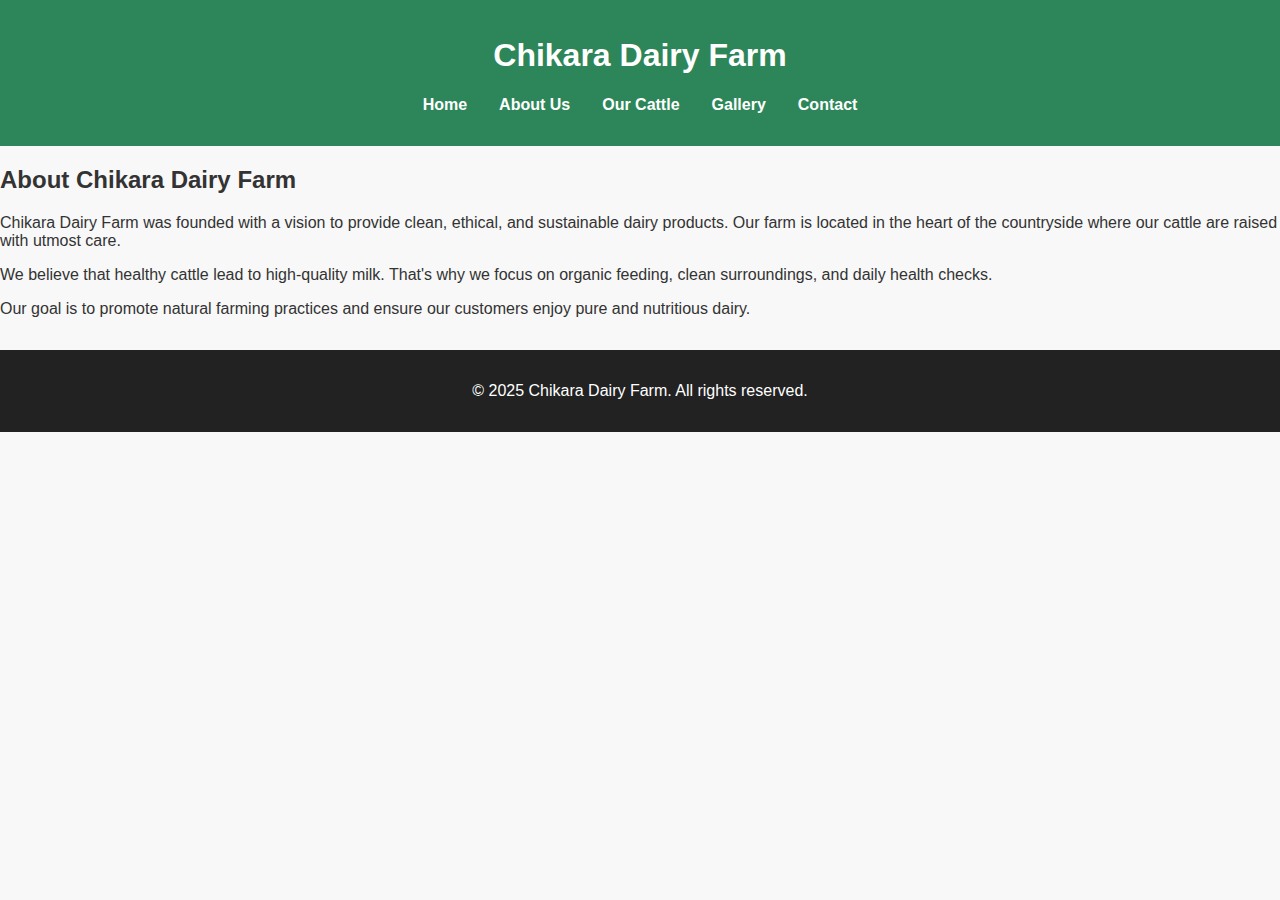
<file: about.html>
<!DOCTYPE html>
<html lang="en">
<head>
  <meta charset="UTF-8">
  <meta name="viewport" content="width=device-width, initial-scale=1.0">
  <title>About Us - Chikara Dairy Farm</title>
  <link rel="stylesheet" href="styles.css">
</head>
<body>
  <header>
    <h1>Chikara Dairy Farm</h1>
    <nav>
      <ul>
        <li><a href="index.html">Home</a></li>
        <li><a href="about.html">About Us</a></li>
        <li><a href="cattle.html">Our Cattle</a></li>
        <li><a href="gallery.html">Gallery</a></li>
        <li><a href="contact.html">Contact</a></li>
      </ul>
    </nav>
  </header>

  <main class="content">
    <h2>About Chikara Dairy Farm</h2>
    <p>
      Chikara Dairy Farm was founded with a vision to provide clean, ethical, and sustainable dairy products. 
      Our farm is located in the heart of the countryside where our cattle are raised with utmost care.
    </p>
    <p>
      We believe that healthy cattle lead to high-quality milk. That's why we focus on organic feeding, 
      clean surroundings, and daily health checks.
    </p>
    <p>
      Our goal is to promote natural farming practices and ensure our customers enjoy pure and nutritious dairy.
    </p>
  </main>

  <footer>
    <p>&copy; 2025 Chikara Dairy Farm. All rights reserved.</p>
  </footer>
</body>
</html>
</file>
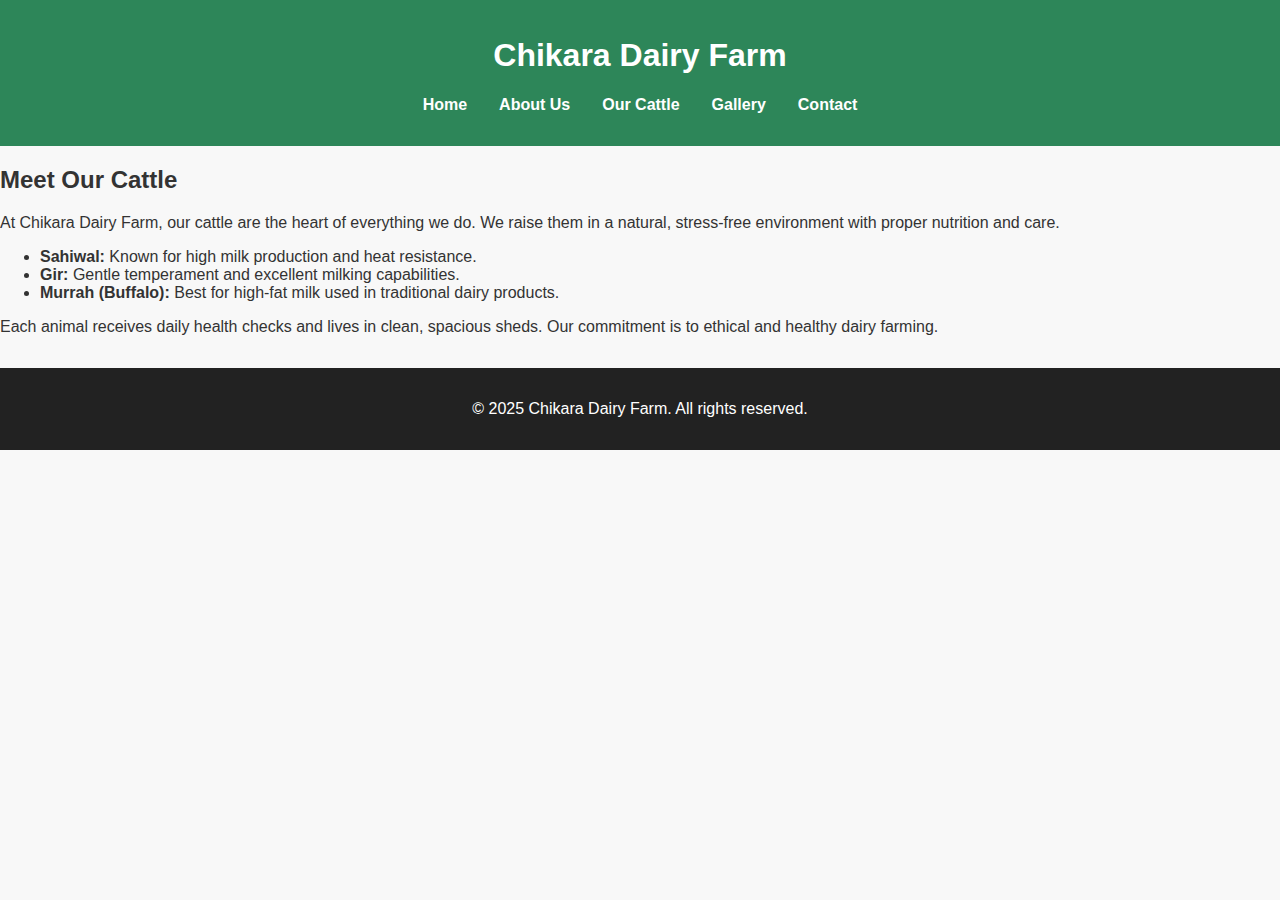
<file: cattle.html>
<!DOCTYPE html>
<html lang="en">
<head>
  <meta charset="UTF-8">
  <meta name="viewport" content="width=device-width, initial-scale=1.0">
  <title>Our Cattle - Chikara Dairy Farm</title>
  <link rel="stylesheet" href="styles.css">
</head>
<body>
  <header>
    <h1>Chikara Dairy Farm</h1>
    <nav>
      <ul>
        <li><a href="index.html">Home</a></li>
        <li><a href="about.html">About Us</a></li>
        <li><a href="cattle.html">Our Cattle</a></li>
        <li><a href="gallery.html">Gallery</a></li>
        <li><a href="contact.html">Contact</a></li>
      </ul>
    </nav>
  </header>

  <main class="content">
    <h2>Meet Our Cattle</h2>
    <p>
      At Chikara Dairy Farm, our cattle are the heart of everything we do. We raise them in a natural, stress-free environment with proper nutrition and care.
    </p>
    
    <ul>
      <li><strong>Sahiwal:</strong> Known for high milk production and heat resistance.</li>
      <li><strong>Gir:</strong> Gentle temperament and excellent milking capabilities.</li>
      <li><strong>Murrah (Buffalo):</strong> Best for high-fat milk used in traditional dairy products.</li>
    </ul>

    <p>
      Each animal receives daily health checks and lives in clean, spacious sheds. Our commitment is to ethical and healthy dairy farming.
    </p>
  </main>

  <footer>
    <p>&copy; 2025 Chikara Dairy Farm. All rights reserved.</p>
  </footer>
</body>
</html>
</file>
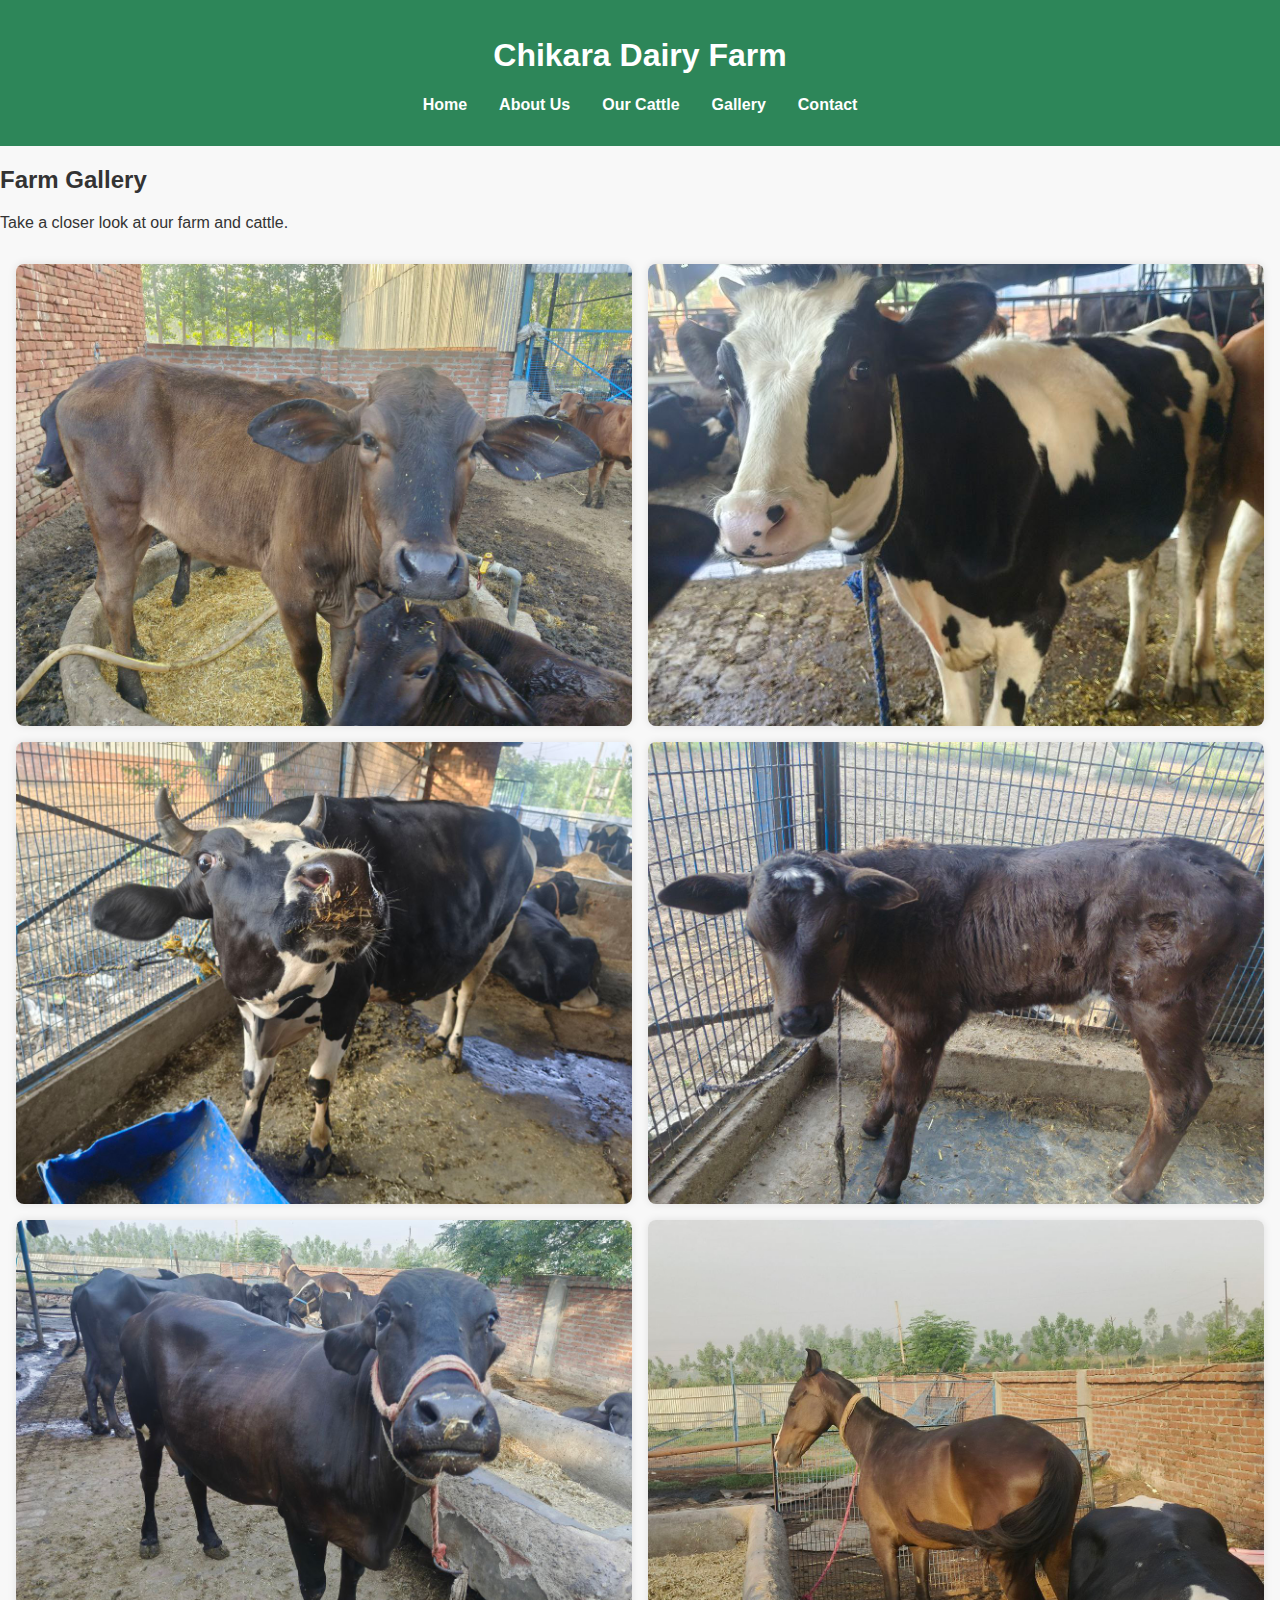
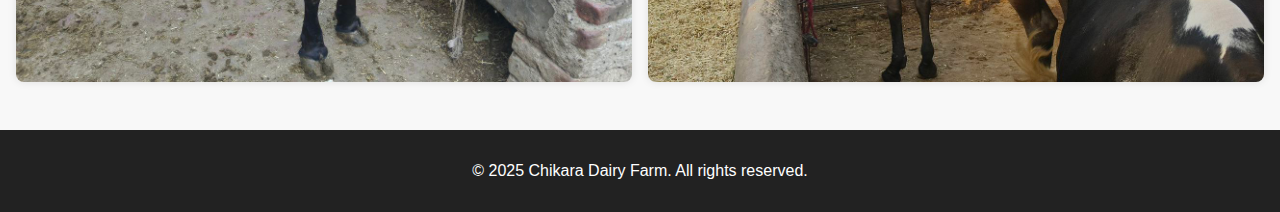
<file: gallery.html>
<!DOCTYPE html>
<html lang="en">
<head>

  <meta charset="UTF-8">
  <meta name="viewport" content="width=device-width, initial-scale=1.0">
  <title>Gallery - Chikara Dairy Farm</title>
  <link rel="stylesheet" href="styles.css">
</head>
<body>
  <header>
    <h1>Chikara Dairy Farm</h1>
    <nav>
      <ul>
        <li><a href="index.html">Home</a></li>
        <li><a href="about.html">About Us</a></li>
        <li><a href="cattle.html">Our Cattle</a></li>
        <li><a href="gallery.html">Gallery</a></li>
        <li><a href="contact.html">Contact</a></li>
      </ul>
    </nav>
  </header>


  <main class="content">
    <h2>Farm Gallery</h2>

<p>Take a closer look at our farm and cattle.</p>
    <div class="gallery">
      <img src="images/farm1.jpg" alt="Farm View 1">
      <img src="images/cattle1.jpg" alt="Cattle 1">
      <img src="images/farm2.jpg" alt="Farm View 2">
      <img src="images/cattle2.jpg" alt="Cattle 2">
      <img src="images/milking.jpg" alt="Milking Process">
      <img src="images/shed.jpg" alt="Cattle Shed">
    </div>
  </main>

  <footer>
    <p>&copy; 2025 Chikara Dairy Farm. All rights reserved.</p>
  </footer>
</body>
</html>
</file>
<file: styles.css>
body {
  font-family: 'Segoe UI', sans-serif;
  margin: 0;
  padding: 0;
  background-color: #f8f8f8;
  color: #333;
}

header {
  background-color: #2d8659;
  color: white;
  padding: 1rem 2rem;
  text-align: center;
}

/* Sticky Header Styles */
header {
  position: sticky;
  top: 0;
  z-index: 1000;
  background-color: #2d8659;
  transition: padding 0.3s ease, background-color 0.3s ease;
}

header.shrink {
  padding: 0.5rem 2rem;
  background-color: #236b4b;
}


nav ul {
  list-style: none;
  padding: 0;
  display: flex;
  justify-content: center;
  gap: 2rem;
}

nav a {
  color: white;
  text-decoration: none;
  font-weight: bold;
}

.hero {
  padding: 3rem;
  text-align: center;
  background: url('images/farm.jpg') center/cover no-repeat;
  color: white;
  background-color: #333; /* fallback */
}

.hero h2 {
  font-size: 2rem;
}

.button {
  display: inline-block;
  margin-top: 1rem;
  padding: 0.75rem 1.5rem;
  background-color: #2d8659;
  color: white;
  text-decoration: none;
  border-radius: 5px;
}

footer {
  background-color: #222;
  color: white;
  text-align: center;
  padding: 1rem;
  margin-top: 2rem;
}

.gallery {
  display: grid;
  grid-template-columns: repeat(2, 1fr); /* Exactly 2 columns */
  gap: 1rem;
  padding: 1rem;
}

.gallery img {
  width: 100%;
  aspect-ratio: 4 / 3;
  object-fit: cover;
  border-radius: 8px;
  box-shadow: 0 0 8px rgba(0, 0, 0, 0.1);
  transition: transform 0.3s ease;
}

.gallery img:hover {
  transform: scale(1.03);
}



.contact-info {
  margin: 1rem 0;
  line-height: 1.6;
}

.contact-form {
  max-width: 500px;
  margin: 0 auto;
  display: flex;
  flex-direction: column;
  gap: 1rem;
}

.contact-form input,
.contact-form textarea {
  padding: 0.75rem;
  border: 1px solid #ccc;
  border-radius: 6px;
  font-size: 1rem;
  width: 100%;
}

.contact-form button {
  background-color: #2d8659;
  color: white;
  padding: 0.75rem;
  border: none;
  border-radius: 6px;
  cursor: pointer;
  font-size: 1rem;
}

.contact-form button:hover {
  background-color: #256d4b;
}


.hero-section {
  background-image: url('images/home-bg.jpg');
  background-size: cover;
  background-position: center;
  background-repeat: no-repeat;
  min-height: 90vh;
  display: flex;
  align-items: center;
  justify-content: center;
  text-align: center;
  padding: 2rem;
  color: white;
  position: relative;
}

.hero-section::before {
  content: '';
  position: absolute;
  inset: 0;
  background: rgba(0, 0, 0, 0.4); /* dark overlay for readability */
  z-index: 0;
}

.hero-content {
  position: relative;
  z-index: 1;
  max-width: 600px;
}

.hero-content h2 {
  font-size: 3rem;
  margin-bottom: 1rem;
}

.hero-content p {
  font-size: 1.2rem;
  margin-bottom: 1.5rem;
}

.btn {
  background-color: #2d8659;
  color: white;
  padding: 0.75rem 1.5rem;
  text-decoration: none;
  border-radius: 6px;
  font-size: 1rem;
}

.btn:hover {
  background-color: #236b4b;
}

@keyframes fadeInUp {
  0% {
    opacity: 0;
    transform: translateY(20px);
  }

  100% {
    opacity: 1;
    transform: translateY(0);
  }
}

.hero-content {
  position: relative;
  z-index: 1;
  max-width: 600px;
  animation: fadeInUp 1.2s ease-out both;
}

/* Initial state */
body {
  position: relative;
  overflow-x: hidden;
  transition: transform 0.5s ease;
}

/* Slide out to left */
body.slide-out {
  transform: translateX(-100vw);
}

/* Optional: Slide in on page load */
body {
  animation: slide-in 0.5s forwards;
}

@keyframes slide-in {
  from {
    transform: translateX(100vw);
  }
  to {
    transform: translateX(0);
  }
}
</file>
